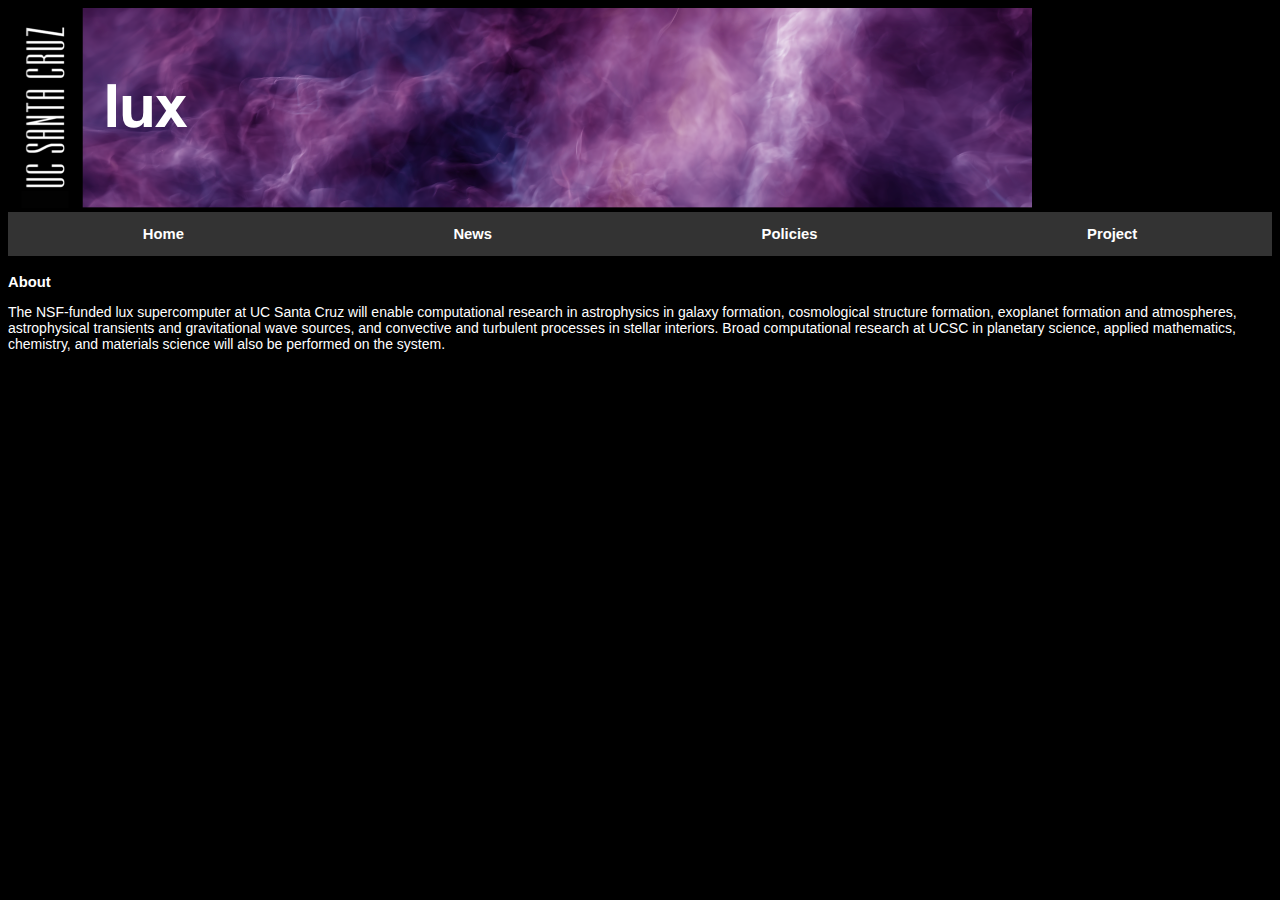
<file: html/index.html>
<!DOCTYPE html>
<html>
<head>
  <link rel="stylesheet" type="text/css" href="lux.css">
</head>
<body>
  <div>
    <img src="lux_top_bar.png">
  </div>
  <ul>
    <li class="dropdown">
      <a href="index.html" class="dropbtn"><h4>Home</h4></a>
      <div class="dropdown-content">
        <a href="index.html#about">About</a>
      </div>
    <li><a href="#news"><h4>News</h4></a></li>
    <li class="dropdown">
      <a href="policies.html" class="dropbtn"><h4>Policies</h4></a>
      <div class="dropdown-content">
        <a href="policies.html#acknowledgements">Acknowledgements</a>
        <a href="policies.html#scheduler-and-queues">Queues</a>
        <a href="policies.html#storage-and-quotas">Storage</a>
        <a href="policies.html#software-and-libraries">Software</a>
        <a href="policies.html#frontend-system-usage">Frontend</a>
        <a href="policies.html#policy-violations">Violations</a>
      </div>
    </li>
    <li class="dropdown">
      <a href="project.html" class="dropbtn"><h4>Project</h4></a>
      <div class="dropdown-content">
        <a href="project.html#team">Project Team</a>
        <a href="project.html#thank-yous">Thank Yous</a>
        <a href="project.html#in-memoriam">In Memoriam</a>
      </div>
    </li>
  </ul>
  <br>
  <h4 id="about">About</h4>
  <p>The NSF-funded lux supercomputer at UC Santa Cruz will enable computational research in astrophysics in galaxy formation, cosmological structure formation, exoplanet formation and atmospheres, astrophysical transients and gravitational wave sources, and convective and turbulent processes in stellar interiors. Broad computational research at UCSC in planetary science, applied mathematics, chemistry, and materials science will also be performed on the system.</p>
</body>
</html>
</file>
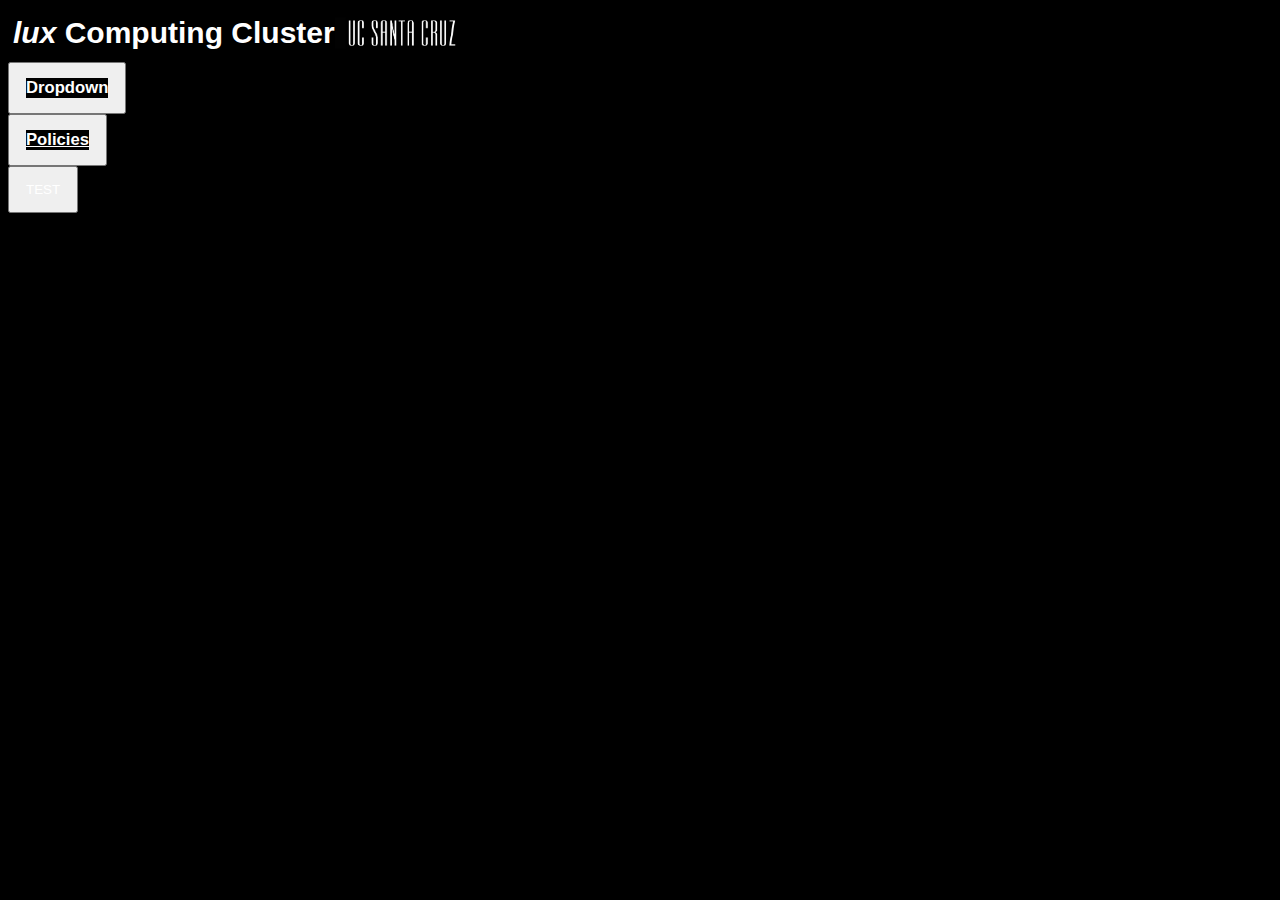
<file: html/old/index.html>
<!DOCTYPE html>
<html>
<head>
  <link rel="stylesheet" type="text/css" href="lux.css">
</head>
<body>
  <div>
    <img src="UCSC-LogoColorVariation4.jpg" height=50em>
    <div style="float:left; margin-left:5px; margin-top:0.5em">
      <span><h2 style="color:white; background-color:black;"><i>lux</i> Computing Cluster</h2></span>
    </div>
  </div>
  <div class="dropdown">
    <button class="dropbtn"><h3 style="color:white; background-color:black;">Dropdown</h3></button>
    <div class="dropdown-content">
      <a href="#"><h4>Link 1</h4></a>
      <a href="#">Link 2</a>
      <a href="#">Link 3</a>
    </div>
  </div>
  <div class="dropdown">
    <button class="dropbtn"><h3 style="color:white; background-color:black;"><a href="user_policies.html" style="color:white; background-color:black; font-style:normal;">Policies</a></h3></button>
    <div class="dropdown-content">
      <a href="user_policies.html#user-policies-for-the-lux-system"><h4 style="color:black">Link 1</h4></a>
      <a href="#"><h4 style="color:black">Link 2</h4><</a>
      <a href="user_policies.html#policy-violations"><h4 style="color:black">Policy Violations</h4><</a>
    </div>
  </div>
  <div class="dropdown">
    <button class="dropbtn">TEST</button>
    <div class="dropdown-content">
      <a href="#">Link 1</a>
      <a href="#">Link 2</a>
      <a href="#">Link 3</a>
    </div>
  </div>
</body>
</html>
</file>
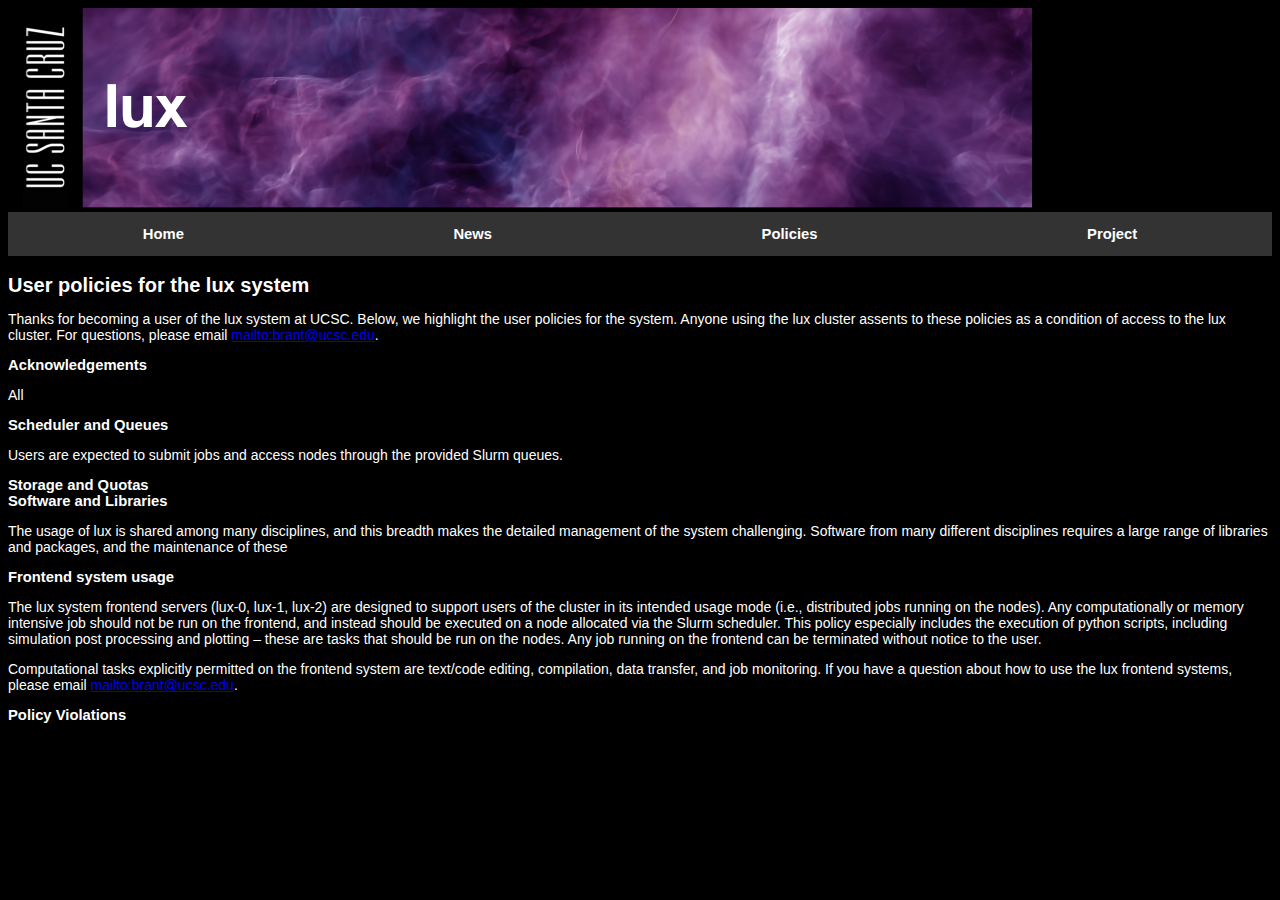
<file: html/policies.html>
<!DOCTYPE html>
<html>
<head>
  <link rel="stylesheet" type="text/css" href="lux.css">
</head>
<body>
  <div>
    <img src="lux_top_bar.png">
  </div>
  <ul>
    <li class="dropdown">
      <a href="index.html" class="dropbtn"><h4>Home</h4></a>
      <div class="dropdown-content">
        <a href="index.html#about">About</a>
      </div>
    <li><a href="#news"><h4>News</h4></a></li>
    <li class="dropdown">
      <a href="policies.html" class="dropbtn"><h4>Policies</h4></a>
      <div class="dropdown-content">
        <a href="policies.html#acknowledgements">Acknowledgements</a>
        <a href="policies.html#scheduler-and-queues">Queues</a>
        <a href="policies.html#storage-and-quotas">Storage</a>
        <a href="policies.html#software-and-libraries">Software</a>
        <a href="policies.html#frontend-system-usage">Frontend</a>
        <a href="policies.html#policy-violations">Violations</a>
      </div>
    </li>
    <li class="dropdown">
      <a href="project.html" class="dropbtn"><h4>Project</h4></a>
      <div class="dropdown-content">
        <a href="project.html#team">Project Team</a>
        <a href="project.html#thank-yous">Thank Yous</a>
        <a href="project.html#in-memoriam">In Memoriam</a>
      </div>
    </li>
  </ul>
  <br>
  <h3>User policies for the lux system</h3>
  <p>Thanks for becoming a user of the lux system at UCSC. Below, we highlight the user policies for the system. Anyone using the lux cluster assents to these policies as a condition of access to the lux cluster. For questions, please email <a href="Brant%20Robertson">mailto:brant@ucsc.edu</a>.</p>

  <h4 id="acknowledgements">Acknowledgements</h4>
  <p>All </p>
  <h4 id="scheduler-and-queues">Scheduler and Queues</h4>
  <p>Users are expected to submit jobs and access nodes through the provided Slurm queues. </p>
  <h4 id="storage-and-quotas">Storage and Quotas</h4>
  
  <h4 id="software-and-libraries">Software and Libraries</h4>
  <p>The usage of lux is shared among many disciplines, and this breadth makes the detailed management of the system challenging. Software from many different disciplines requires a large range of libraries and packages, and the maintenance of these</p>

  <h4 id="frontend-system-usage">Frontend system usage</h4>
  <p>The lux system frontend servers (lux-0, lux-1, lux-2) are designed to support users of the cluster in its intended usage mode (i.e., distributed jobs running on the nodes). Any computationally or memory intensive job should not be run on the frontend, and instead should be executed on a node allocated via the Slurm scheduler. This policy especially includes the execution of python scripts, including simulation post processing and plotting – these are tasks that should be run on the nodes. Any job running on the frontend can be terminated without notice to the user.</p>

  <p>Computational tasks explicitly permitted on the frontend system are text/code editing, compilation, data transfer, and job monitoring. If you have a question about how to use the lux frontend systems, please email <a href="Brant%20Robertson">mailto:brant@ucsc.edu</a>.</p>

  <h4 id="policy-violations">Policy Violations</h4>
</body>
</html>
</file>
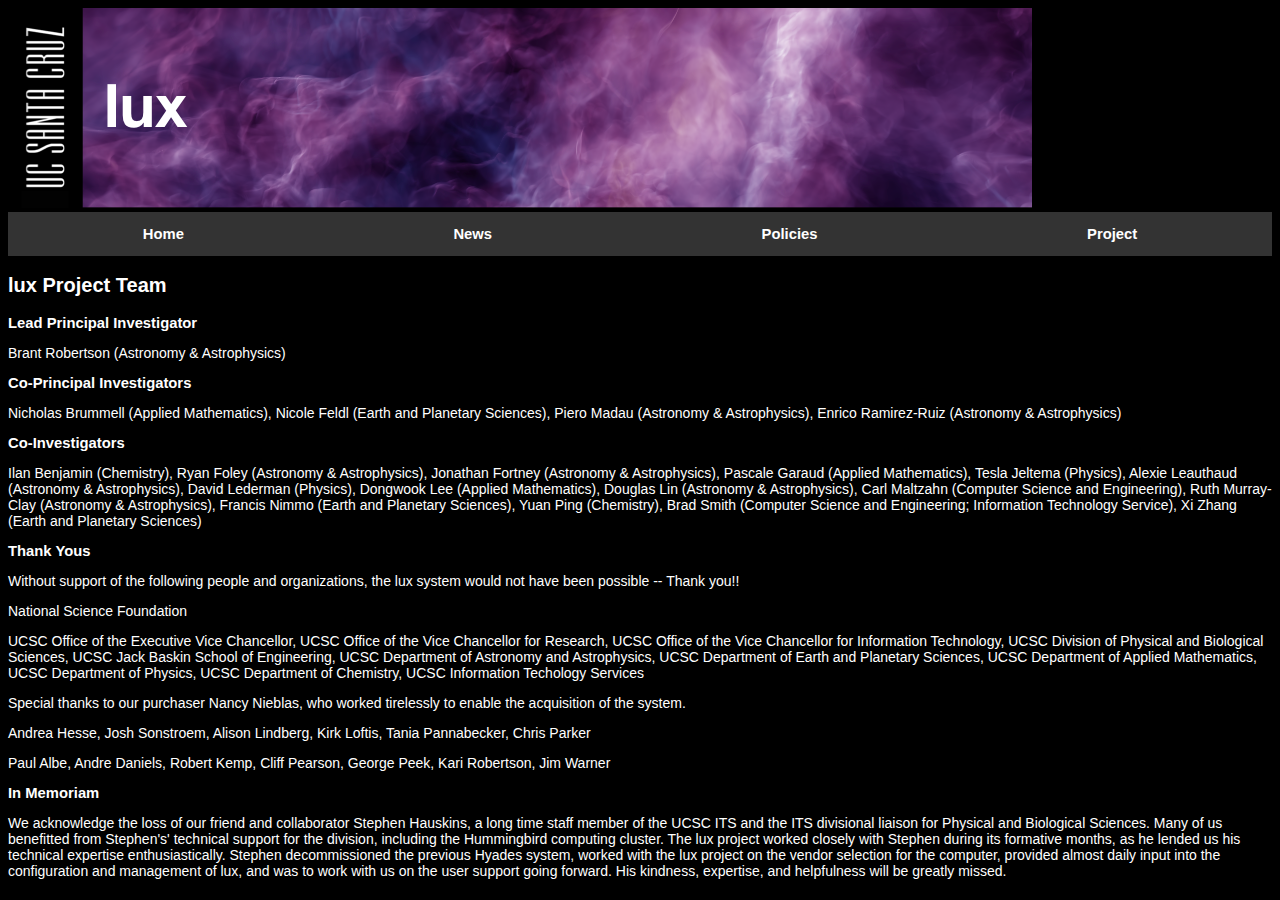
<file: html/project.html>
<!DOCTYPE html>
<html>
<head>
  <link rel="stylesheet" type="text/css" href="lux.css">
</head>
<body>
  <div>
    <img src="lux_top_bar.png">
  </div>
  <ul>
    <li class="dropdown">
      <a href="index.html" class="dropbtn"><h4>Home</h4></a>
      <div class="dropdown-content">
        <a href="index.html#about">About</a>
      </div>
    <li><a href="#news"><h4>News</h4></a></li>
    <li class="dropdown">
      <a href="policies.html" class="dropbtn"><h4>Policies</h4></a>
      <div class="dropdown-content">
        <a href="policies.html#acknowledgements">Acknowledgements</a>
        <a href="policies.html#scheduler-and-queues">Queues</a>
        <a href="policies.html#storage-and-quotas">Storage</a>
        <a href="policies.html#software-and-libraries">Software</a>
        <a href="policies.html#frontend-system-usage">Frontend</a>
        <a href="policies.html#policy-violations">Violations</a>
      </div>
    </li>
    <li class="dropdown">
      <a href="project.html" class="dropbtn"><h4>Project</h4></a>
      <div class="dropdown-content">
        <a href="project.html#team">Project Team</a>
        <a href="project.html#thank-yous">Thank Yous</a>
        <a href="project.html#in-memoriam">In Memoriam</a>
      </div>
    </li>
  </ul>
  <br>
  <h3 id="team">lux Project Team</h3>
  <br>
  <h4>Lead Principal Investigator</h4>
  <p> Brant Robertson (Astronomy & Astrophysics) </p>

  <h4>Co-Principal Investigators</h4>
  <p> Nicholas Brummell (Applied Mathematics), Nicole Feldl (Earth and Planetary Sciences), Piero Madau (Astronomy & Astrophysics), Enrico Ramirez-Ruiz (Astronomy & Astrophysics) </p>

  <h4>Co-Investigators</h4>
  <p>Ilan Benjamin (Chemistry), Ryan Foley (Astronomy & Astrophysics), Jonathan Fortney (Astronomy & Astrophysics), Pascale Garaud (Applied Mathematics), Tesla Jeltema (Physics), Alexie Leauthaud (Astronomy & Astrophysics), David Lederman (Physics), Dongwook Lee (Applied Mathematics), Douglas Lin (Astronomy & Astrophysics), Carl Maltzahn (Computer Science and Engineering), Ruth Murray-Clay (Astronomy & Astrophysics), Francis Nimmo (Earth and Planetary Sciences), Yuan Ping (Chemistry), Brad Smith (Computer Science and Engineering; Information Technology Service), Xi Zhang (Earth and Planetary Sciences)</p>

  <h4 id="thank-yous">Thank Yous</h4>
  <p>Without support of the following people and organizations, the lux system would not have been possible -- Thank you!!</p>

  <p>National Science Foundation<p>
  <p>UCSC Office of the Executive Vice Chancellor, UCSC Office of the Vice Chancellor for Research, UCSC Office of the Vice Chancellor for Information Technology, UCSC Division of Physical and Biological Sciences, UCSC Jack Baskin School of Engineering, UCSC Department of Astronomy and Astrophysics, UCSC Department of Earth and Planetary Sciences, UCSC Department of Applied Mathematics, UCSC Department of Physics, UCSC Department of Chemistry, UCSC Information Techology Services</p>

  <p>Special thanks to our purchaser Nancy Nieblas, who worked tirelessly to enable the acquisition of the system.</p>

  <p>Andrea Hesse, Josh Sonstroem, Alison Lindberg, Kirk Loftis, Tania Pannabecker, Chris Parker</p>

  <p>Paul Albe, Andre Daniels, Robert Kemp, Cliff Pearson, George Peek, Kari Robertson, Jim Warner</p>

  <h4 id="in-memoriam">In Memoriam</h4>
  <p>We acknowledge the loss of our friend and collaborator Stephen Hauskins, a long time staff member of the UCSC ITS and the ITS divisional liaison for Physical and Biological Sciences. Many of us benefitted from Stephen's' technical support for the division, including the Hummingbird computing cluster. The lux project worked closely with Stephen during its formative months, as he lended us his technical expertise enthusiastically. Stephen decommissioned the previous Hyades system, worked with the lux project on the vendor selection for the computer, provided almost daily input into the configuration and management of lux, and was to work with us on the user support going forward. His kindness, expertise, and helpfulness will be greatly missed.
</p>
</body>
</html>
</file>
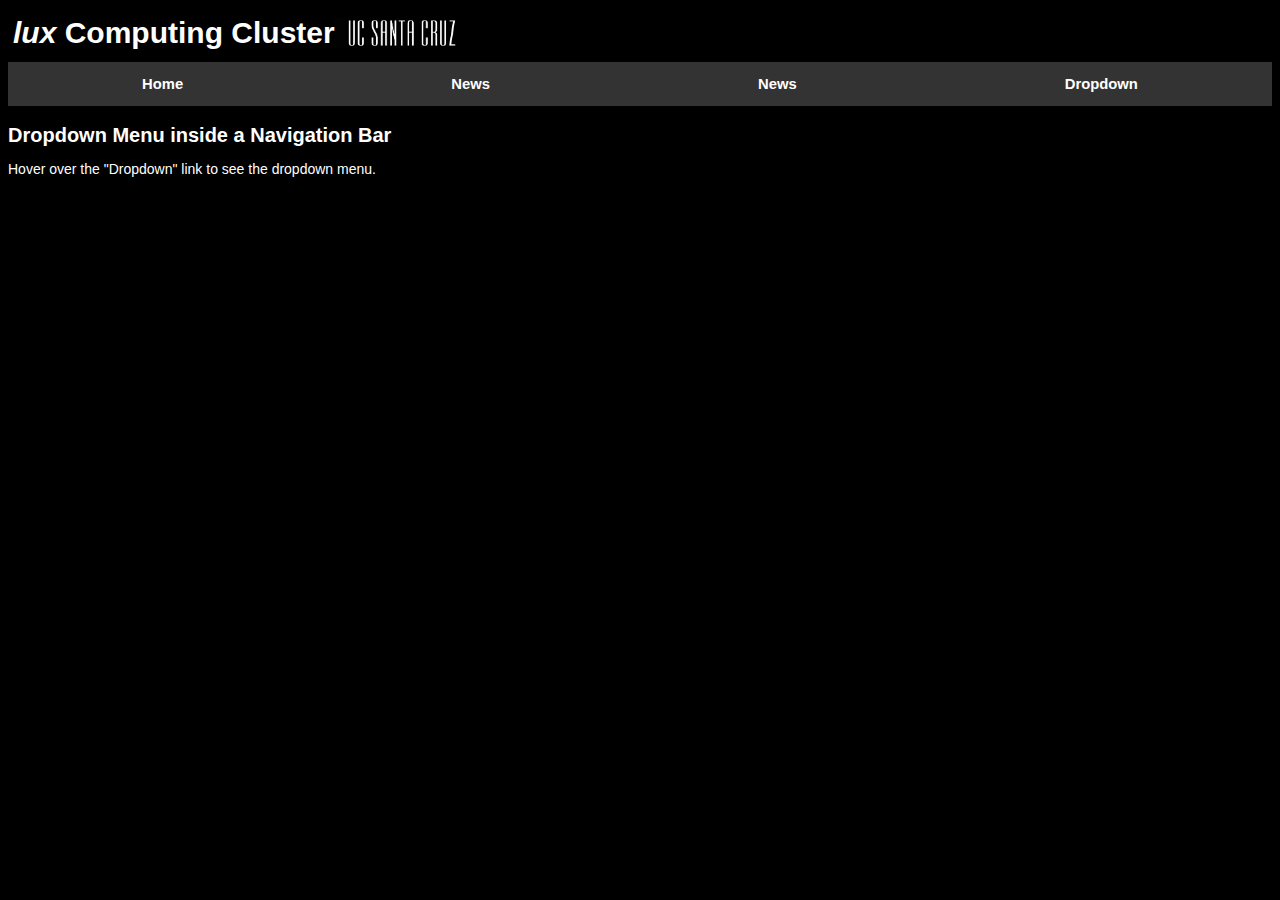
<file: html/test.html>
<!DOCTYPE html>
<html>
<head>
  <link rel="stylesheet" type="text/css" href="lux.css">
</head>
<body>
  <div>
    <img src="UCSC-LogoColorVariation4.jpg" height=50em>
    <div style="float:left; margin-left:5px; margin-top:0.5em">
      <span><h2 style="color:white; background-color:black;"><i>lux</i> Computing Cluster</h2></span>
    </div>
  </div>
  <ul>
    <li><a href="#home"><h4>Home</h4></a></li>
    <li><a href="#news"><h4>News</h4></a></li>
    <li class="dropdown">
      <a href="javascript:void(0)" class="dropbtn"><h4>News</h4></a>
      <div class="dropdown-content">
        <a href="#">Link 1</a>
        <a href="#">Link 2</a>
        <a href="#">Link 3</a>
      </div>
    </li>
    <li class="dropdown">
      <a href="javascript:void(0)" class="dropbtn"><h4>Dropdown</h4></a>
      <div class="dropdown-content">
        <a href="#">Link 1</a>
        <a href="#">Link 2</a>
        <a href="#">Link 3</a>
      </div>
    </li>
  </ul>
  <br>
  <h3>Dropdown Menu inside a Navigation Bar</h3>
  <p>Hover over the "Dropdown" link to see the dropdown menu.</p>
</body>
</html>
</file>
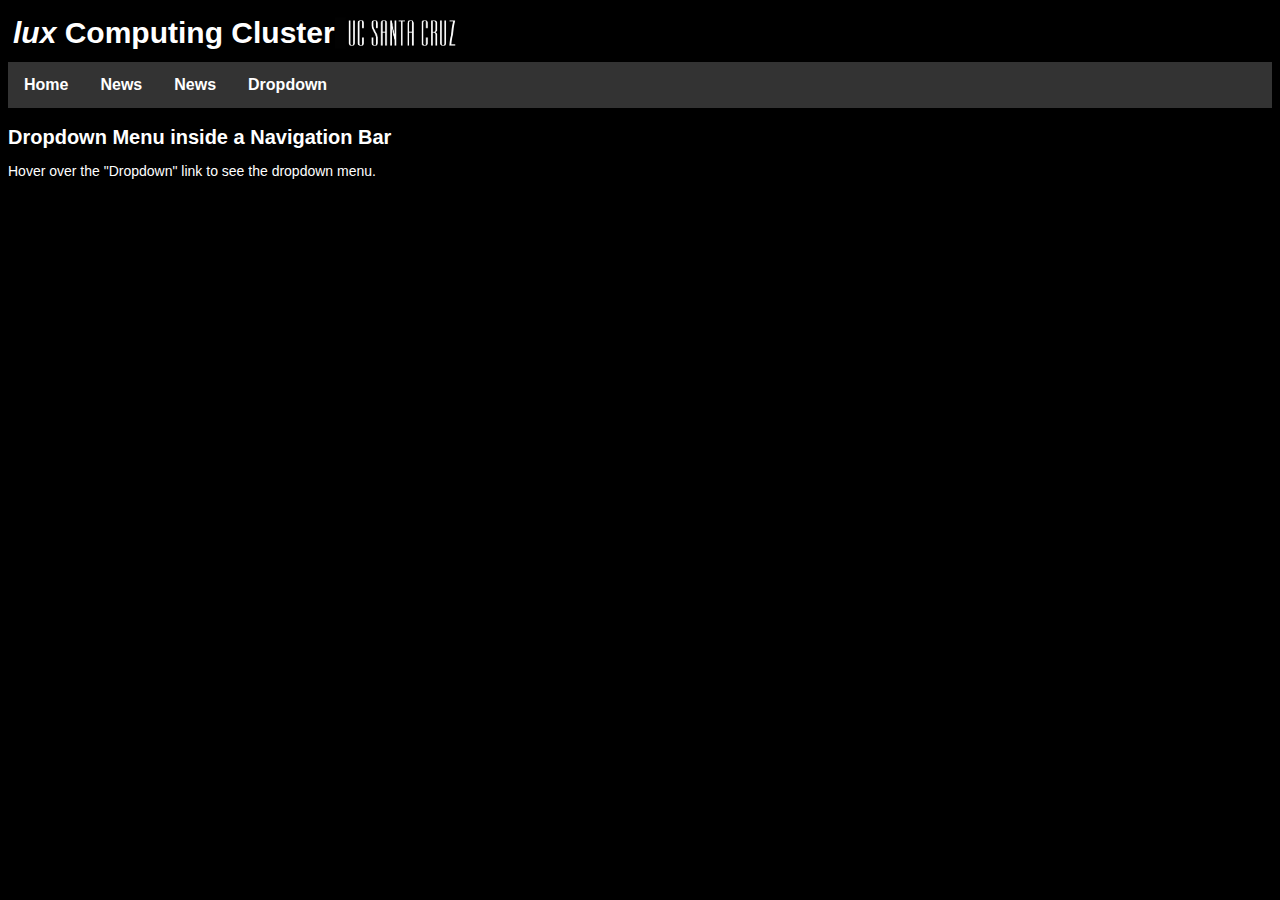
<file: html/old/test.html>
<!DOCTYPE html>
<html>
<head>
  <link rel="stylesheet" type="text/css" href="lux.css">
</head>
<body>
  <div>
    <img src="UCSC-LogoColorVariation4.jpg" height=50em>
    <div style="float:left; margin-left:5px; margin-top:0.5em">
      <span><h2 style="color:white; background-color:black;"><i>lux</i> Computing Cluster</h2></span>
    </div>
  </div>
<ul>
  <li><a href="#home"><h4>Home</h4></a></li>
  <li><a href="#news"><h4>News</h4></a></li>
  <li class="dropdown">
    <a href="javascript:void(0)" class="dropbtn"><h4>News</h4></a>
    <div class="dropdown-content">
      <a href="#">Link 1</a>
      <a href="#">Link 2</a>
      <a href="#">Link 3</a>
    </div>
  </li>
  <li class="dropdown">
    <a href="javascript:void(0)" class="dropbtn"><h4>Dropdown</h4></a>
    <div class="dropdown-content">
      <a href="#">Link 1</a>
      <a href="#">Link 2</a>
      <a href="#">Link 3</a>
    </div>
  </li>
</ul>
<br>
<h3>Dropdown Menu inside a Navigation Bar</h3>
<p>Hover over the "Dropdown" link to see the dropdown menu.</p>

</body>
</html>
</file>
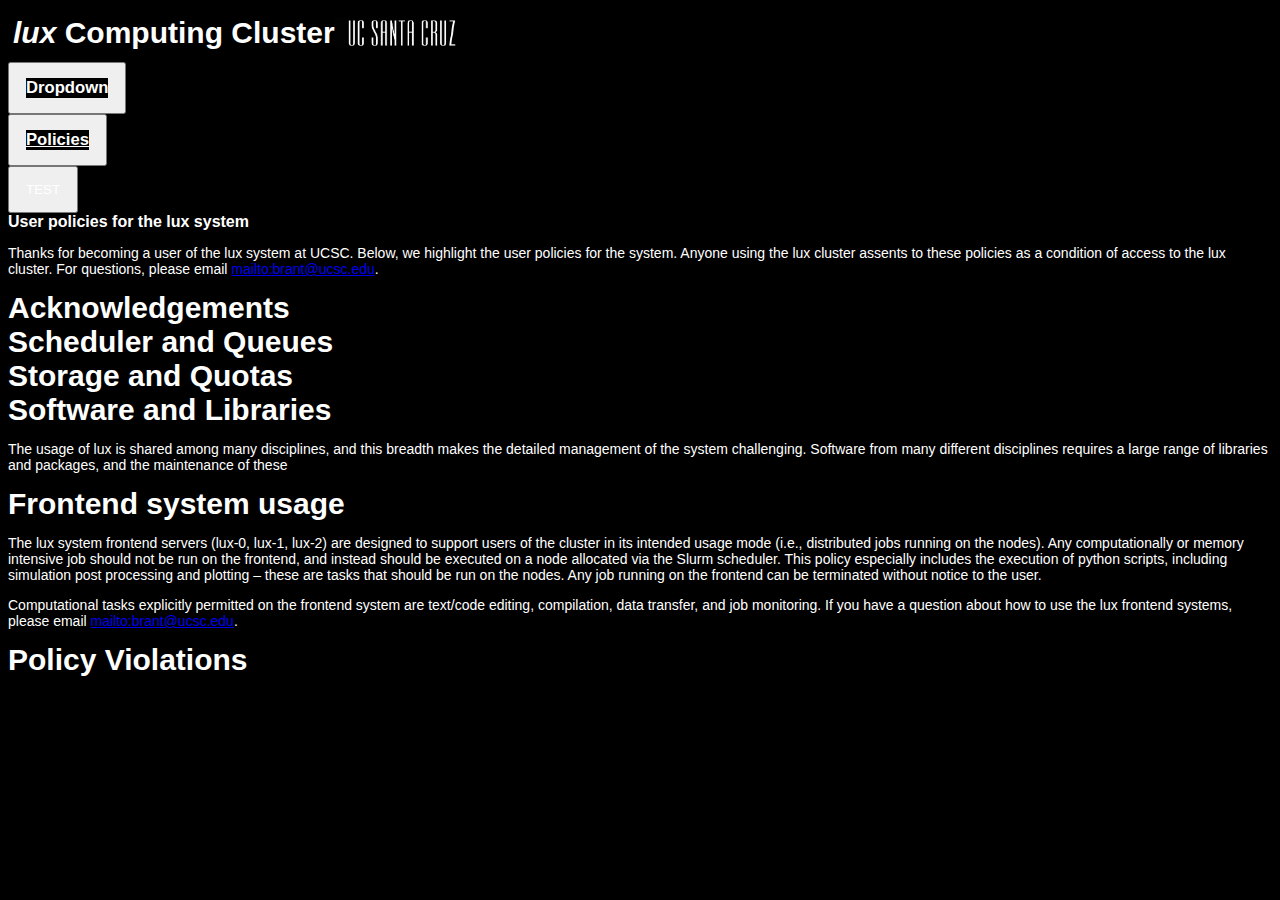
<file: html/old/user_policies.html>
<!DOCTYPE html>
<html>
<head>
  <link rel="stylesheet" type="text/css" href="lux.css">
</head>
<body>
  <div>
    <img src="UCSC-LogoColorVariation4.jpg" height=50em>
    <div style="float:left; margin-left:5px; margin-top:0.5em">
      <span><h2 style="color:white; background-color:black;"><i>lux</i> Computing Cluster</h2></span>
    </div>
  </div>
  <div class="dropdown">
    <button class="dropbtn"><h3 style="color:white; background-color:black;">Dropdown</h3></button>
    <div class="dropdown-content">
      <a href="#"><h4>Link 1</h4></a>
      <a href="#">Link 2</a>
      <a href="#">Link 3</a>
    </div>
  </div>
  <div class="dropdown">
    <button class="dropbtn"><h3 style="color:white; background-color:black;"><a href="user_policies.html" style="color:white; background-color:black; font-style:normal;">Policies</a></h3></button>
    <div class="dropdown-content">
      <a href="#">Link 1</a>
      <a href="#">Link 2</a>
      <a href="#">Link 3</a>
    </div>
  </div>
  <div class="dropdown">
    <button class="dropbtn">TEST</button>
    <div class="dropdown-content">
      <a href="#">Link 1</a>
      <a href="#">Link 2</a>
      <a href="#">Link 3</a>
    </div>
  </div>
<h4>User policies for the lux system</h4>
<p>Thanks for becoming a user of the lux system at UCSC. Below, we highlight the user policies for the system. Anyone using the lux cluster assents to these policies as a condition of access to the lux cluster. For questions, please email <a href="Brant%20Robertson">mailto:brant@ucsc.edu</a>.</p>
<h2 id="acknowledgements">Acknowledgements</h2>
<h2 id="scheduler-and-queues">Scheduler and Queues</h2>
<h2 id="storage-and-quotas">Storage and Quotas</h2>
<h2 id="software-and-libraries">Software and Libraries</h2>
<p>The usage of lux is shared among many disciplines, and this breadth makes the detailed management of the system challenging. Software from many different disciplines requires a large range of libraries and packages, and the maintenance of these</p>
<h2 id="frontend-system-usage">Frontend system usage</h2>
<p>The lux system frontend servers (lux-0, lux-1, lux-2) are designed to support users of the cluster in its intended usage mode (i.e., distributed jobs running on the nodes). Any computationally or memory intensive job should not be run on the frontend, and instead should be executed on a node allocated via the Slurm scheduler. This policy especially includes the execution of python scripts, including simulation post processing and plotting – these are tasks that should be run on the nodes. Any job running on the frontend can be terminated without notice to the user.</p>
<p>Computational tasks explicitly permitted on the frontend system are text/code editing, compilation, data transfer, and job monitoring. If you have a question about how to use the lux frontend systems, please email <a href="Brant%20Robertson">mailto:brant@ucsc.edu</a>.</p>
<h2 id="policy-violations">Policy Violations</h2>
</body>
</html>
</file>
<file: html/lux.css>
body {
  font-family: Arial, Helvetica, sans-serif ;
  font-size: 100%;
  background-color:black;
  color: white;
}


h1 {
  font-family: Arial, Helvetica, sans-serif ;
  font-size: 2.5em;
  margin:0px; 
  color: white;
}

h2 {
  font-family: Arial, Helvetica, sans-serif ;
  font-size: 1.875em;
  margin:0px;
  color: white;
}

h3 {
  font-family: Arial, Helvetica, sans-serif ;
  font-size: 1.25em;
  margin:0px;
  color: white;
}

h4 {
  font-family: Arial, Helvetica, sans-serif ;
  font-size: 1.0em;
  margin:0px;
  color: white;
}
h4 {
  font-family: Arial, Helvetica, sans-serif ;
  font-size: 0.925em;
  margin:0px;
  color: white;
}

p {
  font-family: Arial, Helvetica, sans-serif ;
  font-size: 0.875em;
  color: white;
}
ul {
  list-style-type: none;
  margin: 0;
  padding: 0;
  overflow: hidden;
  display: flex;
  background-color: #333;
  justify-content: space-around;
}

li {
  float: left;
}

li a, .dropbtn {
  display: inline-block;
  color: white;
  text-align: center;
  padding: 14px 16px;
  text-decoration: none;
}

li a:hover, .dropdown:hover .dropbtn {
  background-color: red;
}

li.dropdown {
  display: inline-block;
}

.dropdown-content {
  display: none;
  position: absolute;
  background-color: #f9f9f9;
  min-width: 160px;
  box-shadow: 0px 8px 16px 0px rgba(0,0,0,0.2);
  z-index: 1;
}

.dropdown-content a {
  color: black;
  padding: 12px 16px;
  text-decoration: none;
  display: block;
  text-align: left;
}

.dropdown-content a:hover {background-color: #f1f1f1;}

.dropdown:hover .dropdown-content {
  display: block;
}
</file>
<file: html/old/lux.css>
body {
  font-family: Arial, Helvetica, sans-serif ;
  font-size: 100%;
  background-color:black;
  color: white;
}


h1 {
  font-family: Arial, Helvetica, sans-serif ;
  font-size: 2.5em;
  margin:0px; 
  color: white;
}

h2 {
  font-family: Arial, Helvetica, sans-serif ;
  font-size: 1.875em;
  margin:0px;
  color: white;
}

h3 {
  font-family: Arial, Helvetica, sans-serif ;
  font-size: 1.25em;
  margin:0px;
  color: white;
}

h4 {
  font-family: Arial, Helvetica, sans-serif ;
  font-size: 1.0em;
  margin:0px;
  color: white;
}

p {
  font-family: Arial, Helvetica, sans-serif ;
  font-size: 0.875em;
  color: white;
}
ul {
  list-style-type: none;
  margin: 0;
  padding: 0;
  overflow: hidden;
  background-color: #333;
}

li {
  float: left;
}

li a, .dropbtn {
  display: inline-block;
  color: white;
  text-align: center;
  padding: 14px 16px;
  text-decoration: none;
}

li a:hover, .dropdown:hover .dropbtn {
  background-color: red;
}

li.dropdown {
  display: inline-block;
}

.dropdown-content {
  display: none;
  position: absolute;
  background-color: #f9f9f9;
  min-width: 160px;
  box-shadow: 0px 8px 16px 0px rgba(0,0,0,0.2);
  z-index: 1;
}

.dropdown-content a {
  color: black;
  padding: 12px 16px;
  text-decoration: none;
  display: block;
  text-align: left;
}

.dropdown-content a:hover {background-color: #f1f1f1;}

.dropdown:hover .dropdown-content {
  display: block;
}
</file>
